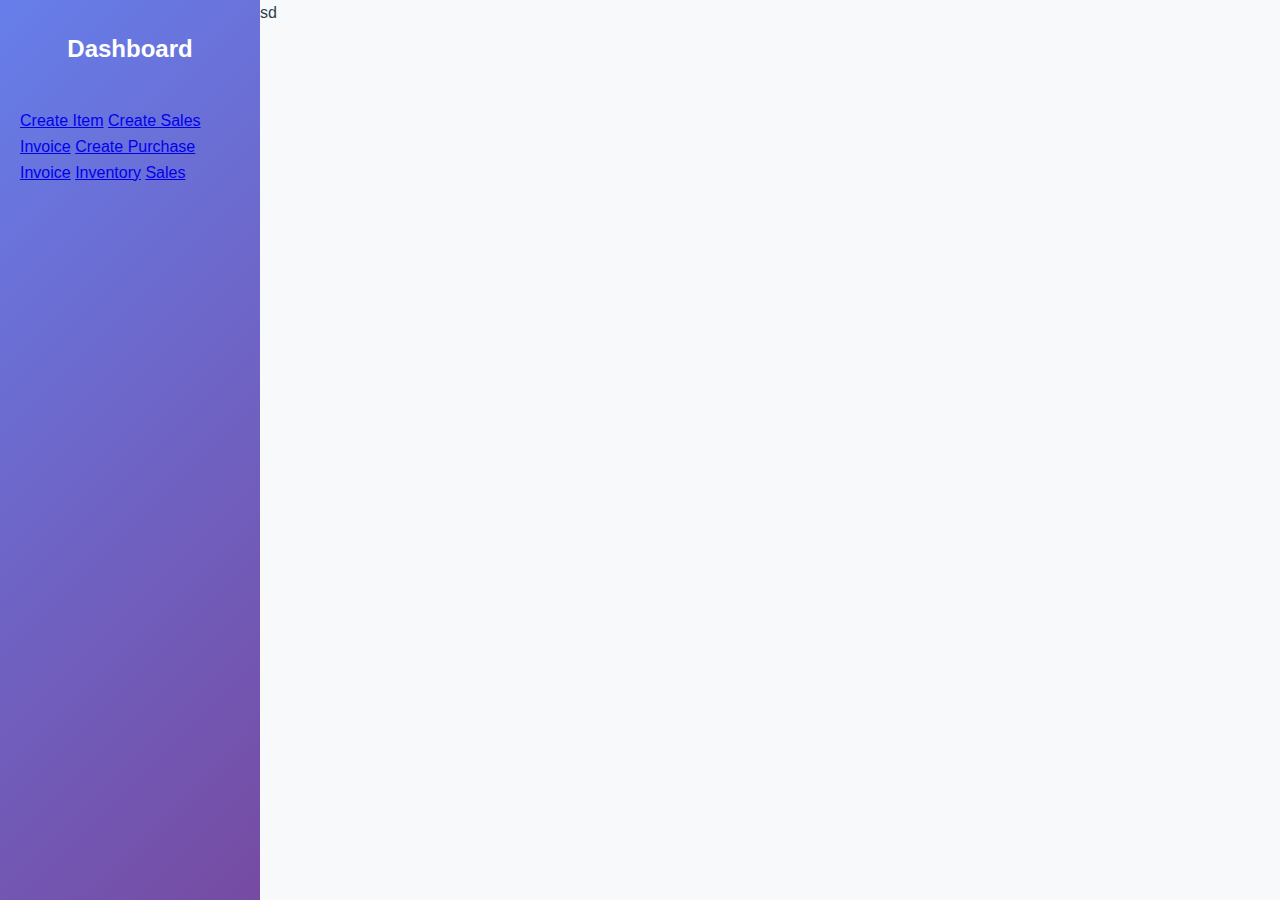
<file: Index.html>
<!DOCTYPE html>
<html lang="en">
<head>
  <meta charset="UTF-8">
  <title>Inventory & Invoices</title>
  <link rel="stylesheet" href="./Style.css">
</head>
<body>
  <div class="sidebar">
    <h2>Dashboard</h2>
    <a href="#" onclick="showPage('createItem')">Create Item</a>
    <a href="#" onclick="showPage('salesInvoice')">Create Sales Invoice</a>
    <a href="#" onclick="showPage('purchaseInvoice')">Create Purchase Invoice</a>
    <a href="#" onclick="loadInventory()">Inventory</a>
    <a href="#" onclick="loadSales()">Sales</a>
  </div>

  <div class="content">
    <!-- Create Item -->
    <div id="createItem" class="page hidden">
      <h2>Create Item</h2>
      <input type="text" id="itemName" placeholder="Item Name">
      <input type="number" id="itemPrice" placeholder="Price">
      <input type="number" id="itemStock" placeholder="Stock">
      <button onclick="addItem()" class="cursor">Add Item</button>
    </div>

    <!-- ================= Sales Invoice Page ================= -->
<div id="salesInvoice" class="page hidden">
  <h2>Create Sales Invoice</h2>

  <label for="saleItem">Item:</label>
  <input list="saleItemsList" id="saleItem" placeholder="Select or type item">
  <datalist id="saleItemsList"></datalist>

  <label for="saleQty">Quantity:</label>
  <input type="number" id="saleQty" placeholder="Enter quantity" min="1">

  <label for="salePrice">Price:</label>
  <input type="number" id="salePrice" placeholder="Enter price" min="0.01" step="0.01">

  <button onclick="addSaleItemToInvoice()">Add Item</button>

  <h3>Invoice Items</h3>
  <table id="saleInvoiceTable" width="100%" border="1"></table>

  <button onclick="saveSaleInvoice()">Save Invoice</button>
</div>

<!-- ================= Purchase Invoice Page ================= -->
<div id="purchaseInvoice" class="page hidden">
  <h2>Create Purchase Invoice</h2>

  <label for="purchaseItem">Item:</label>
  <input list="purchaseItemsList" id="purchaseItem" placeholder="Select or type item">
  <datalist id="purchaseItemsList"></datalist>

  <label for="purchaseQty">Quantity:</label>
  <input type="number" id="purchaseQty" placeholder="Enter quantity" min="1">

  <label for="purchasePrice">Price:</label>
  <input type="number" id="purchasePrice" placeholder="Enter price" min="0.01" step="0.01">

  <button onclick="addPurchaseItemToInvoice()">Add Item</button>

  <h3>Invoice Items</h3>
  <table id="purchaseInvoiceTable" width="100%" border="1"></table>

  <button onclick="savePurchaseInvoice()">Save Invoice</button>
</div>

<!-- ================= Invoice Display Page ================= -->
<div id="invoicePage" class="page hidden">
  <!-- JS dynamically fills invoice here -->
  <!-- Print and Download buttons appear at top-right inside JS -->
</div>

<!-- ================= Sales Table Page ================= -->
<div id="sales" class="page hidden">
  <h2>Sales</h2>
  <div id="salesGrandTotal" tabindex="0"></div>
  <table id="salesTable" width="100%" border="1"></table>
</div>

<!-- ================= Inventory Page ================= -->
<div id="inventory" class="page hidden">
  <h2>Inventory</h2>
  <table id="inventoryTable" width="100%" border="1"></table>
</div>

  <script src="./Script.js"></script>
  sd
</body>
</html>
</file>
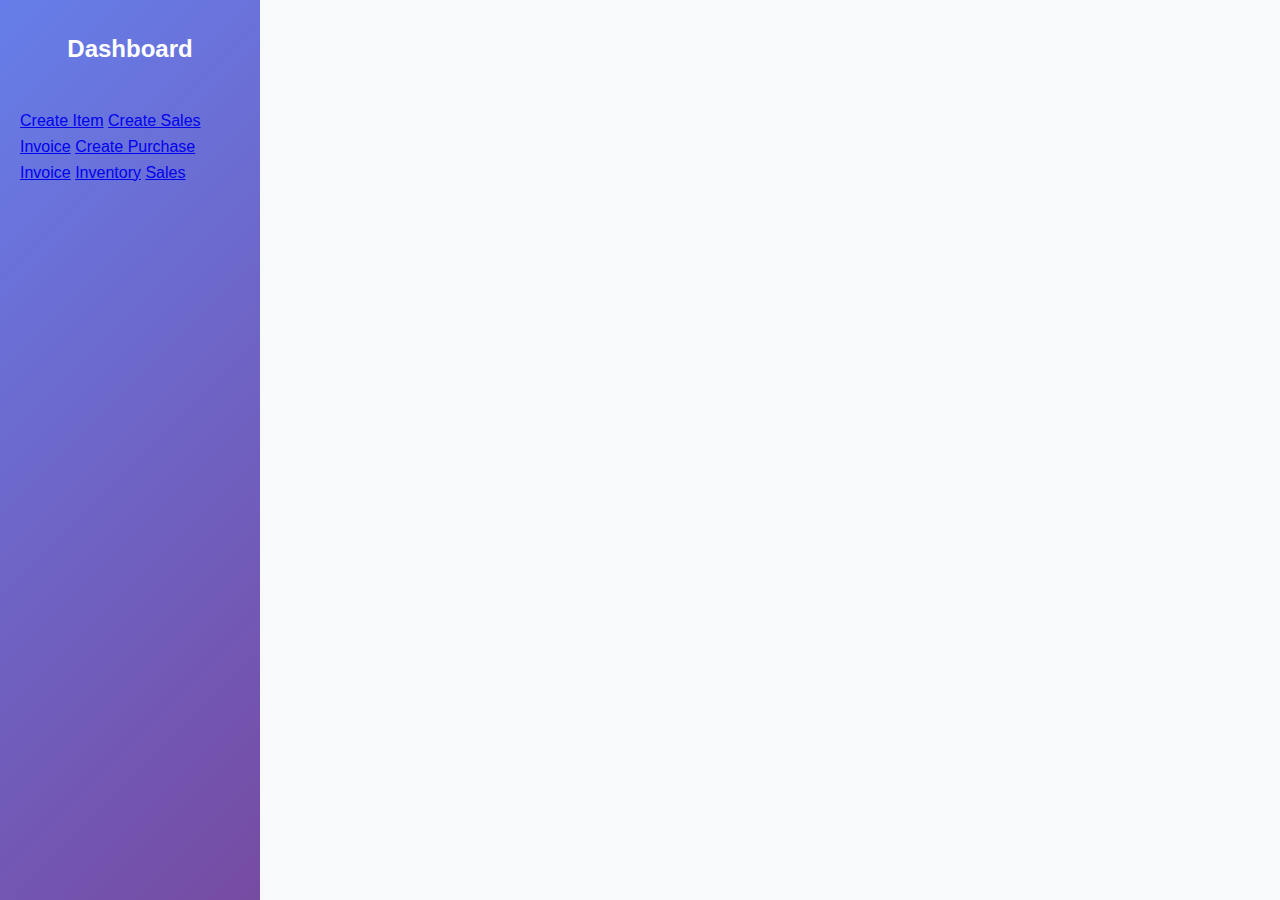
<file: temp.html>
<!DOCTYPE html>
<html lang="en">
<head>
  <meta charset="UTF-8">
  <title>Inventory & Invoices</title>
  <link rel="stylesheet" href="./Style.css">
</head>
<body>
  <div class="sidebar">
    <h2>Dashboard</h2>
    <a href="#" onclick="showPage('createItem')">Create Item</a>
    <a href="#" onclick="showPage('salesInvoice')">Create Sales Invoice</a>
    <a href="#" onclick="showPage('purchaseInvoice')">Create Purchase Invoice</a>
    <a href="#" onclick="loadInventory()">Inventory</a>
    <a href="#" onclick="loadSales()">Sales</a>
  </div>

  <div class="content">
    <!-- Create Item -->
    <div id="createItem" class="page hidden">
      <h2>Create Item</h2>
      <input type="text" id="itemName" placeholder="Item Name">
      <input type="number" id="itemPrice" placeholder="Price">
      <input type="number" id="itemStock" placeholder="Stock">
      <button onclick="addItem()" class="cursor">Add Item</button>
    </div>

    <!-- ================= Sales Invoice Page ================= -->
<div id="salesInvoice" class="page hidden">
  <h2>Create Sales Invoice</h2>

  <label for="saleItem">Item:</label>
  <input list="saleItemsList" id="saleItem" placeholder="Select or type item">
  <datalist id="saleItemsList"></datalist>

  <label for="saleQty">Quantity:</label>
  <input type="number" id="saleQty" placeholder="Enter quantity" min="1">

  <label for="salePrice">Price:</label>
  <input type="number" id="salePrice" placeholder="Enter price" min="0.01" step="0.01">

  <button onclick="addSaleItemToInvoice()">Add Item</button>

  <h3>Invoice Items</h3>
  <table id="saleInvoiceTable" width="100%" border="1"></table>

  <button onclick="saveSaleInvoice()">Save Invoice</button>
</div>

<!-- ================= Purchase Invoice Page ================= -->
<div id="purchaseInvoice" class="page hidden">
  <h2>Create Purchase Invoice</h2>

  <label for="purchaseItem">Item:</label>
  <input list="purchaseItemsList" id="purchaseItem" placeholder="Select or type item">
  <datalist id="purchaseItemsList"></datalist>

  <label for="purchaseQty">Quantity:</label>
  <input type="number" id="purchaseQty" placeholder="Enter quantity" min="1">

  <label for="purchasePrice">Price:</label>
  <input type="number" id="purchasePrice" placeholder="Enter price" min="0.01" step="0.01">

  <button onclick="addPurchaseItemToInvoice()">Add Item</button>

  <h3>Invoice Items</h3>
  <table id="purchaseInvoiceTable" width="100%" border="1"></table>

  <button onclick="savePurchaseInvoice()">Save Invoice</button>
</div>

<!-- ================= Invoice Display Page ================= -->
<div id="invoicePage" class="page hidden">
  <!-- JS dynamically fills invoice here -->
  <!-- Print and Download buttons appear at top-right inside JS -->
</div>

<!-- ================= Sales Table Page ================= -->
<div id="sales" class="page hidden">
  <h2>Sales</h2>
  <div id="salesGrandTotal" tabindex="0"></div>
  <table id="salesTable" width="100%" border="1"></table>
</div>

<!-- ================= Inventory Page ================= -->
<div id="inventory" class="page hidden">
  <h2>Inventory</h2>
  <table id="inventoryTable" width="100%" border="1"></table>
</div>

  <script src="./Script.js"></script>
</body>
</html>
</file>
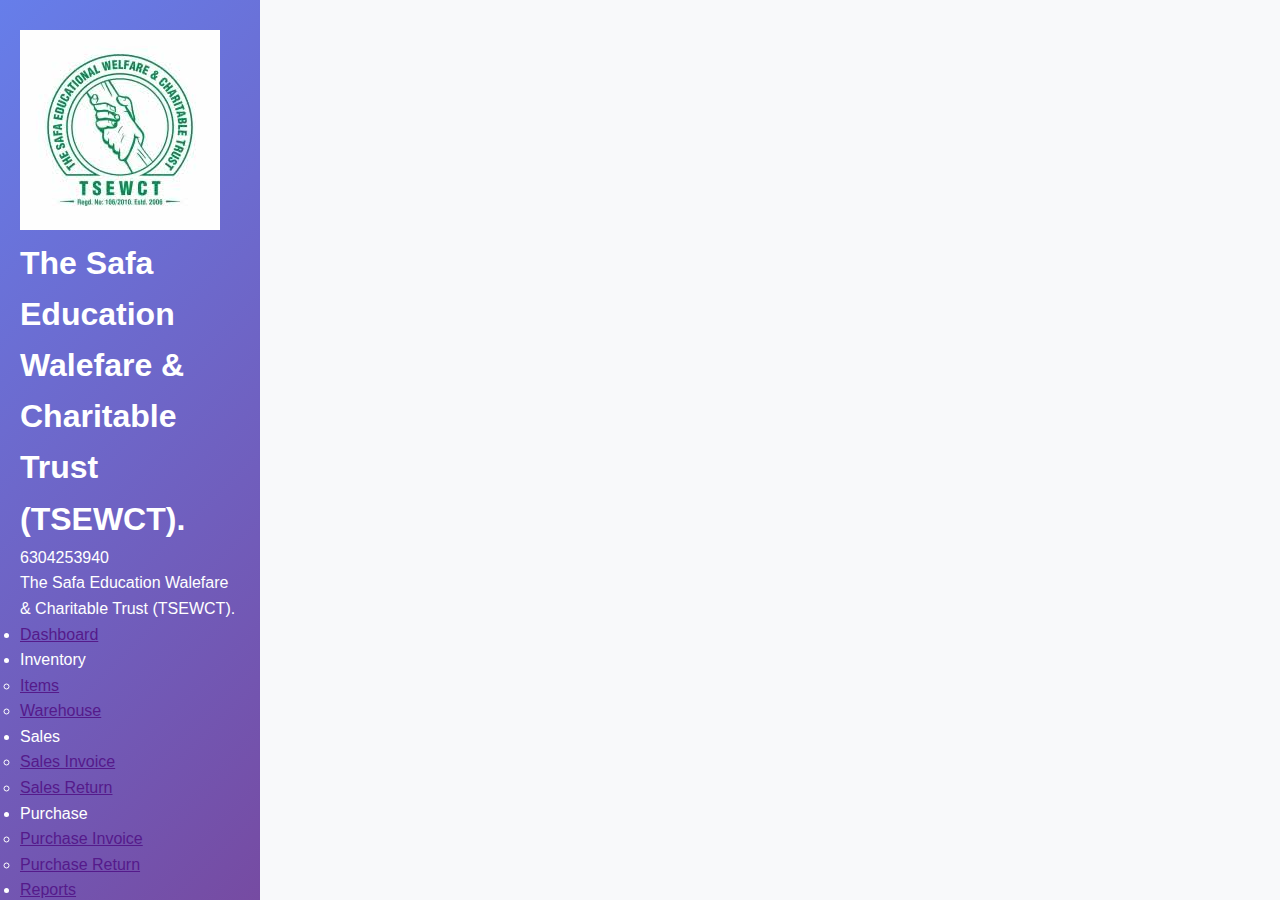
<file: Test.html>
<!DOCTYPE html>
<html lang="en">
<head>
    <meta charset="UTF-8">
    <meta name="viewport" content="width=device-width, initial-scale=1.0">
    <title>Original Inventory & Billing System</title>
    <link rel="stylesheet" href="./Style.css">
</head>
<body>
        <aside class="sidebar" role="navigation">
            <header>
                <div class="logoContainer">
                    <img src="./Images/TSEWCT logo.jpg" alt="TSEWCT logo" aria-label="The Safa Education Walefare & Charitable Trust">
                    <h1>The Safa Education Walefare & Charitable Trust (TSEWCT).</h1>
                    <span>6304253940</span>
                </div>
                <div class="tooltip">The Safa Education Walefare & Charitable Trust (TSEWCT).</div>
            </header>
            <nav>
                <ul>
                    <li><a href="">Dashboard</a></li>
                    <li>Inventory
                        <ul>
                            <li><a href="">Items</a></li>
                            <li><a href="">Warehouse</a></li>
                        </ul>
                    </li>
                    <li>Sales
                        <ul>
                            <li><a href="">Sales Invoice</a></li>
                            <li><a href="">Sales Return</a></li>
                        </ul>
                    </li>
                    <li>Purchase
                        <ul>
                            <li><a href="">Purchase Invoice</a></li>
                            <li><a href="">Purchase Return</a></li>
                        </ul>
                    </li>
                    <li><a href="">Reports</a></li>
                    <li><a href="">Settings</a></li>
                </ul>
            </nav>
        </aside>
        <main>
            <section id="Dashboard">

            </section>
            <section id="Inventory">
                
            </section>
        </main>
    <script src="./Script.js"></script>
</body>
</html>
</file>
<file: Style.css>
/* Reset and Base Styles */
* {
  margin: 0;
  padding: 0;
  box-sizing: border-box;
}

body {
  font-family: 'Segoe UI', Tahoma, Geneva, Verdana, sans-serif;
  background: #f8f9fa;
  color: #2c3e50;
  line-height: 1.6;
  display: flex;
  min-height: 100vh;
}

/* Sidebar Styles */
.sidebar {
  width: 260px;
  background: linear-gradient(135deg, #667eea 0%, #764ba2 100%);
  color: white;
  padding: 30px 20px;
  position: fixed;
  height: 100vh;
  overflow-y: auto;
}

.sidebar h2 {
  font-size: 24px;
  margin-bottom: 40px;
  text-align: center;
  font-weight: 600;
}

.sidebar-menu {
  display: flex;
  flex-direction: column;
  gap: 10px;
}

.sidebar-item {
  display: flex;
  align-items: center;
  gap: 15px;
  padding: 15px 20px;
  color: white;
  text-decoration: none;
  border-radius: 12px;
  transition: all 0.3s ease;
  font-weight: 500;
}

.sidebar-item:hover {
  background: rgba(255, 255, 255, 0.1);
  transform: translateX(5px);
}

.sidebar-item.active {
  background-color: rgba(255, 255, 255, 0.2);
  border-left: 4px solid white;
}

.sidebar-icon {
  font-size: 20px;
  width: 24px;
  text-align: center;
}

/* Main Content */
.content {
  flex: 1;
  margin-left: 260px;
  min-height: 100vh;
}

/* Page Management */
.page {
  display: block;
}

.page.hidden {
  display: none;
}

/* Header Styles */
.header {
  display: flex;
  justify-content: space-between;
  align-items: center;
  margin-bottom: 30px;
  padding-bottom: 20px;
  border-bottom: 2px solid #e9ecef;
}

.header-left {
  display: flex;
  align-items: center;
  gap: 15px;
}

.header-right {
  display: flex;
  align-items: center;
  gap: 10px;
}

.header h1 {
  margin: 0;
  font-size: 32px;
  font-weight: 700;
  color: #2c3e50;
}

/* Controls Section */
.controls {
  display: flex;
  justify-content: space-between;
  align-items: center;
  margin: 30px 0;
}

.controls-left {
  display: flex;
  align-items: center;
  gap: 15px;
}

.controls-right {
  display: flex;
  align-items: center;
  gap: 10px;
}

/* Button Styles */
.btn {
  padding: 12px 24px;
  border: none;
  border-radius: 8px;
  font-size: 14px;
  font-weight: 600;
  cursor: pointer;
  transition: all 0.3s ease;
  text-decoration: none;
  display: inline-flex;
  align-items: center;
  gap: 8px;
}

.create-btn {
  background: linear-gradient(135deg, #27ae60, #2ecc71);
  color: white;
  padding: 12px 24px;
  border: none;
  border-radius: 8px;
  font-size: 14px;
  font-weight: 600;
  cursor: pointer;
  transition: all 0.3s ease;
}

.create-btn:hover {
  transform: translateY(-2px);
  box-shadow: 0 4px 12px rgba(39, 174, 96, 0.3);
}

.refresh-btn {
  background: #3498db;
  color: white;
  padding: 10px 20px;
  border: none;
  border-radius: 6px;
  font-size: 12px;
  cursor: pointer;
  transition: all 0.3s ease;
}

.refresh-btn:hover {
  background: #2980b9;
}

.back-arrow-btn {
  background: #95a5a6;
  color: white;
  padding: 12px;
  border: none;
  border-radius: 8px;
  cursor: pointer;
  transition: all 0.3s ease;
  font-size: 16px;
}

.back-arrow-btn:hover {
  background: #7f8c8d;
}

.secondary-btn {
  background: #e74c3c;
  color: white;
  padding: 10px 20px;
  border: none;
  border-radius: 6px;
  cursor: pointer;
  transition: all 0.3s ease;
}

.secondary-btn:hover {
  background: #c0392b;
}

.primary-btn {
  background: linear-gradient(135deg, #3498db, #2980b9);
  color: white;
  padding: 12px 24px;
  border: none;
  border-radius: 8px;
  font-weight: 600;
  cursor: pointer;
  transition: all 0.3s ease;
}

.primary-btn:hover {
  transform: translateY(-2px);
  box-shadow: 0 4px 12px rgba(52, 152, 219, 0.3);
}

/* Form Styles */
.form-container {
  background: white;
  padding: 30px;
  border-radius: 12px;
  box-shadow: 0 4px 6px rgba(0, 0, 0, 0.1);
  margin-bottom: 30px;
}

.form-grid {
  display: grid;
  grid-template-columns: 1fr 1fr;
  gap: 20px;
  margin-bottom: 30px;
}

.form-group {
  display: flex;
  flex-direction: column;
}

.form-group.full-width {
  grid-column: 1 / -1;
}

.form-group label {
  font-weight: 600;
  margin-bottom: 8px;
  color: #2c3e50;
}

.form-group input,
.form-group select,
.form-group textarea {
  padding: 12px 15px;
  border: 2px solid #e9ecef;
  border-radius: 8px;
  font-size: 14px;
  transition: all 0.3s ease;
}

.form-group input:focus,
.form-group select:focus,
.form-group textarea:focus {
  outline: none;
  border-color: #3498db;
  box-shadow: 0 0 0 3px rgba(52, 152, 219, 0.1);
}

.form-hint {
  font-size: 12px;
  color: #7f8c8d;
  margin-top: 5px;
}

.error-message {
  color: #e74c3c;
  font-size: 12px;
  margin-top: 5px;
}

/* Input with Icon */
.input-with-icon {
  position: relative;
}

.input-icon {
  position: absolute;
  left: 12px;
  top: 50%;
  transform: translateY(-50%);
  color: #7f8c8d;
}

.input-with-icon input {
  padding-left: 35px;
}

/* Form Actions */
.form-actions {
  display: flex;
  justify-content: flex-end;
  gap: 15px;
  padding-top: 20px;
  border-top: 1px solid #e9ecef;
}

.cancel-btn {
  background: #95a5a6;
  color: white;
  padding: 12px 24px;
  border: none;
  border-radius: 8px;
  cursor: pointer;
  transition: all 0.3s ease;
}

.cancel-btn:hover {
  background: #7f8c8d;
}

.submit-btn {
  background: linear-gradient(135deg, #27ae60, #2ecc71);
  color: white;
  padding: 12px 24px;
  border: none;
  border-radius: 8px;
  font-weight: 600;
  cursor: pointer;
  transition: all 0.3s ease;
  display: flex;
  align-items: center;
  gap: 8px;
}

.submit-btn:hover {
  transform: translateY(-2px);
  box-shadow: 0 4px 12px rgba(39, 174, 96, 0.3);
}

/* Loading Spinner */
.loading-spinner {
  width: 16px;
  height: 16px;
  border: 2px solid transparent;
  border-top: 2px solid white;
  border-radius: 50%;
  animation: spin 1s linear infinite;
}

@keyframes spin {
  0% { transform: rotate(0deg); }
  100% { transform: rotate(360deg); }
}

/* Search Input */
.search-input {
  padding: 12px 15px;
  border: 2px solid #bdc3c7;
  border-radius: 8px;
  width: 300px;
  font-size: 14px;
  transition: all 0.3s ease;
}

.search-input:focus {
  outline: none;
  border-color: #3498db;
  box-shadow: 0 0 0 3px rgba(52, 152, 219, 0.1);
}

/* Date Filter */
.date-filter {
  padding: 12px 15px;
  border: 2px solid #bdc3c7;
  border-radius: 8px;
  font-size: 14px;
  background: white;
  cursor: pointer;
}

.custom-date-range {
  display: none;
  align-items: center;
  gap: 10px;
}

.custom-date-range input {
  padding: 8px;
  border: 1px solid #bdc3c7;
  border-radius: 4px;
}

.apply-btn {
  padding: 8px 15px;
  background: #3498db;
  color: white;
  border: none;
  border-radius: 4px;
  cursor: pointer;
}

/* Table Styles */
.data-table {
  width: 100%;
  border-collapse: collapse;
  background: white;
  border-radius: 8px;
  overflow: hidden;
  box-shadow: 0 2px 4px rgba(0, 0, 0, 0.1);
}

.data-table th {
  background: #34495e;
  color: white;
  padding: 15px;
  text-align: left;
  font-weight: 600;
}

.data-table td {
  padding: 15px;
  border-bottom: 1px solid #e9ecef;
}

.data-table tr:hover {
  background: #f8f9fa;
}

.data-table tfoot {
  background: #ecf0f1;
  font-weight: bold;
}

.grand-total td {
  background: #2c3e50;
  color: white;
  font-size: 16px;
}

/* Invoice Styles */
.invoice-container {
  background: white;
  padding: 30px;
  border-radius: 12px;
  box-shadow: 0 4px 6px rgba(0, 0, 0, 0.1);
}

.invoice-header {
  margin-bottom: 30px;
  padding-bottom: 20px;
  border-bottom: 2px solid #e9ecef;
}

.invoice-meta {
  display: grid;
  grid-template-columns: 1fr 1fr;
  gap: 20px;
}

.meta-group {
  display: flex;
  flex-direction: column;
}

.meta-group label {
  font-weight: 600;
  margin-bottom: 8px;
  color: #2c3e50;
}

.quick-add-btn {
  background: #95a5a6;
  color: white;
  padding: 8px 12px;
  border: none;
  border-radius: 4px;
  font-size: 12px;
  cursor: pointer;
  margin-top: 5px;
}

.quick-add-btn:hover {
  background: #7f8c8d;
}

/* Item Form Grid */
.item-form-grid {
  display: grid;
  grid-template-columns: 2fr 1fr 1fr 1fr auto;
  gap: 15px;
  align-items: end;
}

.add-item-btn {
  background: #27ae60;
  color: white;
  padding: 12px 20px;
  border: none;
  border-radius: 6px;
  cursor: pointer;
  transition: all 0.3s ease;
}

.add-item-btn:hover {
  background: #219a52;
}

/* Readonly Input */
.readonly-input {
  background: #f8f9fa !important;
  cursor: not-allowed;
}

/* Stock Info */
.stock-info {
  font-size: 12px;
  margin-top: 5px;
  padding: 5px;
  border-radius: 4px;
}

/* Quick Templates */
.quick-templates {
  background: white;
  padding: 25px;
  border-radius: 12px;
  box-shadow: 0 4px 6px rgba(0, 0, 0, 0.1);
}

.quick-templates h3 {
  color: #2c3e50;
  margin-bottom: 15px;
  font-size: 18px;
}

.template-buttons {
  display: flex;
  gap: 10px;
  flex-wrap: wrap;
}

.template-btn {
  background: #e1f5fe;
  color: #0288d1;
  padding: 10px 15px;
  border: 1px solid #b3e5fc;
  border-radius: 6px;
  cursor: pointer;
  transition: all 0.3s ease;
  font-size: 13px;
}

.template-btn:hover {
  background: #b3e5fc;
  transform: translateY(-1px);
}

/* Parties Grid */
.parties-grid {
  display: grid;
  grid-template-columns: repeat(auto-fill, minmax(300px, 1fr));
  gap: 20px;
}

.parties-empty-state {
  text-align: center;
  padding: 60px 20px;
  color: #7f8c8d;
}

.parties-empty-icon {
  font-size: 48px;
  margin-bottom: 20px;
}

/* Total Display */
.total-display {
  margin-top: 5px;
  font-size: 16px;
  font-weight: bold;
}

.summary-display {
  margin-top: 5px;
  font-size: 16px;
  color: #7f8c8d;
}

/* Footer */
.footer {
  margin-top: 50px;
  padding: 20px 0;
  border-top: 1px solid #e9ecef;
  text-align: center;
  color: #7f8c8d;
}

.footer-content {
  display: flex;
  justify-content: space-between;
  align-items: center;
}

.footer-links {
  display: flex;
  gap: 20px;
}

/* Responsive Design */
@media (max-width: 768px) {
  .sidebar {
    width: 100%;
    height: auto;
    position: relative;
  }
  
  .content {
    margin-left: 0;
    padding: 20px;
  }
  
  .form-grid {
    grid-template-columns: 1fr;
  }
  
  .item-form-grid {
    grid-template-columns: 1fr;
  }
  
  .controls {
    flex-direction: column;
    gap: 15px;
    align-items: stretch;
  }
  
  .controls-left,
  .controls-right {
    justify-content: center;
  }
  
  .search-input {
    width: 100%;
  }
  
  .footer-content {
    flex-direction: column;
    gap: 10px;
  }
}

/* Utility Classes */
.hidden {
  display: none !important;
}

.text-center {
  text-align: center;
}

.text-right {
  text-align: right;
}

.mb-20 {
  margin-bottom: 20px;
}

.mt-20 {
  margin-top: 20px;
}

/* Print Styles */
@media print {
  .sidebar,
  .controls,
  .header-right {
    display: none !important;
  }
  
  .content {
    margin-left: 0;
    padding: 0;
  }
  
  .page {
    display: block !important;
  }
}
/* Dashboard Specific Styles */
.dashboard-header {
    text-align: center;
    margin-bottom: 2rem;
    padding: 2rem;
    background: white;
    border-radius: 16px;
    box-shadow: 0 4px 20px rgba(0, 0, 0, 0.08);
}

.dashboard-header h1 {
    color: #2c3e50;
    margin-bottom: 0.5rem;
    font-size: 2.5rem;
    font-weight: 700;
}

.dashboard-header p {
    color: #6c757d;
    font-size: 1.1rem;
}

.stats-grid {
    display: grid;
    grid-template-columns: repeat(auto-fit, minmax(250px, 1fr));
    gap: 1.5rem;
    margin-bottom: 2rem;
}

.stat-card {
    background: white;
    padding: 1.5rem;
    border-radius: 16px;
    box-shadow: 0 4px 20px rgba(0, 0, 0, 0.08);
    display: flex;
    align-items: center;
    gap: 1rem;
    border-left: 4px solid #3498db;
    transition: all 0.3s ease;
}

.stat-card:hover {
    transform: translateY(-5px);
    box-shadow: 0 8px 30px rgba(0, 0, 0, 0.12);
}

.stat-card.revenue { 
    border-left-color: #27ae60; 
}

.stat-card.expenses { 
    border-left-color: #e74c3c; 
}

.stat-card.inventory { 
    border-left-color: #f39c12; 
}

.stat-card.parties { 
    border-left-color: #9b59b6; 
}

.stat-icon {
    font-size: 2.5rem;
    opacity: 0.8;
}

.stat-content {
    flex: 1;
}

.stat-value {
    font-size: 1.8rem;
    font-weight: bold;
    color: #2c3e50;
    line-height: 1.2;
}

.stat-label {
    font-size: 0.9rem;
    color: #6c757d;
    margin-bottom: 0.25rem;
}

.stat-subtext {
    font-size: 0.8rem;
    color: #bdc3c7;
}

.dashboard-content {
    margin-bottom: 2rem;
}

.content-grid {
    display: grid;
    grid-template-columns: repeat(auto-fit, minmax(300px, 1fr));
    gap: 1.5rem;
}

.content-card {
    background: white;
    border-radius: 16px;
    box-shadow: 0 4px 20px rgba(0, 0, 0, 0.08);
    overflow: hidden;
    transition: all 0.3s ease;
}

.content-card:hover {
    transform: translateY(-2px);
    box-shadow: 0 8px 30px rgba(0, 0, 0, 0.12);
}

.card-header {
    padding: 1.25rem;
    border-bottom: 1px solid #ecf0f1;
    background: #f8f9fa;
}

.card-header h3 {
    margin: 0;
    color: #2c3e50;
    font-size: 1.1rem;
    font-weight: 600;
}

.quick-actions {
    padding: 1.25rem;
    display: grid;
    grid-template-columns: 1fr 1fr;
    gap: 1rem;
}

.quick-action-btn {
    display: flex;
    flex-direction: column;
    align-items: center;
    gap: 0.5rem;
    padding: 1rem;
    background: #f8f9fa;
    border: 2px dashed #bdc3c7;
    border-radius: 12px;
    cursor: pointer;
    transition: all 0.3s ease;
    text-decoration: none;
    color: inherit;
}

.quick-action-btn:hover {
    background: #3498db;
    color: white;
    border-color: #3498db;
    transform: scale(1.05);
}

.action-icon {
    font-size: 1.5rem;
}

.action-text {
    font-size: 0.9rem;
    font-weight: 500;
}

.alerts-list, .recent-list {
    padding: 1.25rem;
}

.alert-item {
    display: flex;
    align-items: center;
    gap: 1rem;
    padding: 1rem;
    border-radius: 12px;
    margin-bottom: 0.75rem;
    transition: all 0.3s ease;
}

.alert-item:hover {
    transform: translateX(5px);
}

.alert-item.critical {
    background: #ffeaea;
    border-left: 4px solid #e74c3c;
}

.alert-item.warning {
    background: #fff4e6;
    border-left: 4px solid #f39c12;
}

.alert-icon {
    font-size: 1.25rem;
}

.alert-content {
    flex: 1;
}

.alert-title {
    font-weight: bold;
    color: #2c3e50;
    margin-bottom: 0.25rem;
}

.alert-description {
    font-size: 0.9rem;
    color: #6c757d;
}

.alert-action {
    background: #3498db;
    color: white;
    border: none;
    padding: 0.5rem 1rem;
    border-radius: 8px;
    cursor: pointer;
    font-size: 0.8rem;
    transition: all 0.3s ease;
}

.alert-action:hover {
    background: #2980b9;
    transform: scale(1.05);
}

.no-alerts {
    text-align: center;
    padding: 2rem;
    color: #6c757d;
}

.no-alerts-icon {
    font-size: 2rem;
    display: block;
    margin-bottom: 0.5rem;
    opacity: 0.5;
}

.recent-item {
    display: flex;
    justify-content: space-between;
    align-items: center;
    padding: 0.75rem 0;
    border-bottom: 1px solid #ecf0f1;
    transition: all 0.3s ease;
}

.recent-item:hover {
    background: #f8f9fa;
    border-radius: 8px;
    padding-left: 0.5rem;
    padding-right: 0.5rem;
}

.recent-item:last-child {
    border-bottom: none;
}

.recent-info {
    flex: 1;
}

.recent-title {
    font-weight: 500;
    color: #2c3e50;
    margin-bottom: 0.25rem;
}

.recent-date {
    font-size: 0.8rem;
    color: #6c757d;
}

.recent-amount {
    font-weight: bold;
    color: #27ae60;
    font-size: 1.1rem;
}

.no-data {
    text-align: center;
    padding: 2rem;
    color: #6c757d;
    font-style: italic;
}

.error-state {
    text-align: center;
    padding: 4rem 2rem;
    background: white;
    border-radius: 16px;
    box-shadow: 0 4px 20px rgba(0, 0, 0, 0.08);
}

.error-icon {
    font-size: 4rem;
    margin-bottom: 1rem;
    opacity: 0.5;
}

.retry-btn {
    background: linear-gradient(135deg, #667eea, #764ba2);
    color: white;
    border: none;
    padding: 0.75rem 1.5rem;
    border-radius: 12px;
    cursor: pointer;
    font-weight: 600;
    margin-top: 1rem;
    transition: all 0.3s ease;
}

.retry-btn:hover {
    transform: translateY(-2px);
    box-shadow: 0 6px 20px rgba(102, 126, 234, 0.4);
} 

/* Parties Management Specific Styles */
.parties-container {
    background: white;
    border-radius: 16px;
    box-shadow: 0 4px 20px rgba(0, 0, 0, 0.08);
    overflow: hidden;
}

.parties-header {
    padding: 1.5rem 2rem;
    border-bottom: 1px solid #e9ecef;
    background: linear-gradient(135deg, #667eea 0%, #764ba2 100%);
    color: white;
}

.parties-header h1 {
    margin: 0;
    font-size: 1.75rem;
    font-weight: 700;
}

.parties-stats {
    display: grid;
    grid-template-columns: repeat(auto-fit, minmax(200px, 1fr));
    gap: 1rem;
    padding: 1.5rem 2rem;
    background: #f8f9fa;
    border-bottom: 1px solid #e9ecef;
}

.party-stat-card {
    background: white;
    padding: 1rem;
    border-radius: 12px;
    text-align: center;
    box-shadow: 0 2px 8px rgba(0, 0, 0, 0.05);
    border-left: 4px solid #667eea;
}

.party-stat-card.customers {
    border-left-color: #28a745;
}

.party-stat-card.suppliers {
    border-left-color: #ffc107;
}

.party-stat-card.both {
    border-left-color: #6f42c1;
}

.party-stat-value {
    font-size: 1.5rem;
    font-weight: 700;
    color: #2c3e50;
    display: block;
}

.party-stat-label {
    font-size: 0.85rem;
    color: #6c757d;
    margin-top: 0.25rem;
}

/* Parties Grid Layout */
.parties-grid {
    display: grid;
    grid-template-columns: repeat(auto-fill, minmax(350px, 1fr));
    gap: 1.5rem;
    padding: 2rem;
}

.party-card {
    background: white;
    border-radius: 16px;
    padding: 1.5rem;
    box-shadow: 0 4px 20px rgba(0, 0, 0, 0.08);
    border-left: 4px solid #667eea;
    transition: all 0.3s ease;
    position: relative;
    overflow: hidden;
}

.party-card:hover {
    transform: translateY(-5px);
    box-shadow: 0 8px 30px rgba(0, 0, 0, 0.12);
}

.party-card::before {
    content: '';
    position: absolute;
    top: 0;
    left: 0;
    right: 0;
    height: 4px;
    background: linear-gradient(135deg, #667eea, #764ba2);
}

.party-card.customer::before {
    background: linear-gradient(135deg, #28a745, #20c997);
}

.party-card.supplier::before {
    background: linear-gradient(135deg, #ffc107, #fd7e14);
}

.party-card.both::before {
    background: linear-gradient(135deg, #6f42c1, #e83e8c);
}

.party-header {
    display: flex;
    justify-content: space-between;
    align-items: flex-start;
    margin-bottom: 1rem;
}

.party-name {
    font-size: 1.25rem;
    font-weight: 700;
    color: #2c3e50;
    margin: 0;
    line-height: 1.3;
}

.party-type-badge {
    padding: 0.35rem 0.75rem;
    border-radius: 20px;
    font-size: 0.75rem;
    font-weight: 600;
    text-transform: uppercase;
    white-space: nowrap;
}

.party-type-customer {
    background: linear-gradient(135deg, #28a745, #20c997);
    color: white;
    box-shadow: 0 2px 8px rgba(40, 167, 69, 0.3);
}

.party-type-supplier {
    background: linear-gradient(135deg, #ffc107, #fd7e14);
    color: #212529;
    box-shadow: 0 2px 8px rgba(255, 193, 7, 0.3);
}

.party-type-both {
    background: linear-gradient(135deg, #6f42c1, #e83e8c);
    color: white;
    box-shadow: 0 2px 8px rgba(111, 66, 193, 0.3);
}

.party-details {
    display: flex;
    flex-direction: column;
    gap: 0.75rem;
    margin-bottom: 1.5rem;
}

.party-detail {
    display: flex;
    align-items: flex-start;
    gap: 0.75rem;
    color: #6c757d;
    font-size: 0.9rem;
    line-height: 1.4;
}

.detail-icon {
    width: 16px;
    text-align: center;
    flex-shrink: 0;
    margin-top: 0.1rem;
}

.party-actions {
    display: flex;
    gap: 0.5rem;
    justify-content: flex-end;
    padding-top: 1rem;
    border-top: 1px solid #f1f3f4;
}

.action-btn {
    padding: 0.5rem 1rem;
    border: none;
    border-radius: 8px;
    cursor: pointer;
    transition: all 0.3s ease;
    font-size: 0.85rem;
    display: inline-flex;
    align-items: center;
    gap: 0.35rem;
    font-weight: 500;
}

.edit-btn {
    background: linear-gradient(135deg, #17a2b8, #138496);
    color: white;
}

.edit-btn:hover {
    transform: translateY(-2px);
    box-shadow: 0 4px 12px rgba(23, 162, 184, 0.3);
}

.delete-btn {
    background: linear-gradient(135deg, #dc3545, #c82333);
    color: white;
}

.delete-btn:hover {
    transform: translateY(-2px);
    box-shadow: 0 4px 12px rgba(220, 53, 69, 0.3);
}

.view-btn {
    background: linear-gradient(135deg, #6c757d, #5a6268);
    color: white;
}

.view-btn:hover {
    transform: translateY(-2px);
    box-shadow: 0 4px 12px rgba(108, 117, 125, 0.3);
}

/* Empty State */
.parties-empty-state {
    grid-column: 1 / -1;
    text-align: center;
    padding: 4rem 2rem;
    color: #6c757d;
}

.parties-empty-icon {
    font-size: 4rem;
    opacity: 0.5;
    margin-bottom: 1rem;
    display: block;
}

.parties-empty-state h3 {
    color: #2c3e50;
    margin-bottom: 0.5rem;
    font-size: 1.5rem;
}

.parties-empty-state p {
    margin-bottom: 2rem;
    font-size: 1rem;
}

/* Loading State */
.parties-loading {
    grid-column: 1 / -1;
    text-align: center;
    padding: 3rem;
}

.loading-spinner-large {
    width: 40px;
    height: 40px;
    border: 4px solid #f3f3f3;
    border-top: 4px solid #667eea;
    border-radius: 50%;
    animation: spin 1s linear infinite;
    margin: 0 auto 1rem;
}

/* Party Status Indicators */
.party-status {
    display: inline-flex;
    align-items: center;
    gap: 0.5rem;
    padding: 0.25rem 0.75rem;
    border-radius: 20px;
    font-size: 0.75rem;
    font-weight: 600;
    margin-top: 0.5rem;
}

.status-active {
    background: #d4edda;
    color: #155724;
}

.status-inactive {
    background: #f8d7da;
    color: #721c24;
}

/* Quick Actions Bar */
.parties-quick-actions {
    display: flex;
    gap: 1rem;
    padding: 1.5rem 2rem;
    background: #f8f9fa;
    border-bottom: 1px solid #e9ecef;
    flex-wrap: wrap;
}

.quick-filter-buttons {
    display: flex;
    gap: 0.5rem;
    flex-wrap: wrap;
}

.filter-btn {
    padding: 0.5rem 1rem;
    border: 2px solid #e9ecef;
    background: white;
    border-radius: 8px;
    cursor: pointer;
    transition: all 0.3s ease;
    font-size: 0.85rem;
    font-weight: 500;
}

.filter-btn:hover {
    border-color: #667eea;
    color: #667eea;
}

.filter-btn.active {
    background: #667eea;
    color: white;
    border-color: #667eea;
}

/* Search and Filter Section */
.parties-search-section {
    padding: 1.5rem 2rem;
    background: white;
    border-bottom: 1px solid #e9ecef;
}

.search-filter-grid {
    display: grid;
    grid-template-columns: 1fr auto auto;
    gap: 1rem;
    align-items: end;
}

.search-box {
    position: relative;
}

.search-icon {
    position: absolute;
    left: 1rem;
    top: 50%;
    transform: translateY(-50%);
    color: #6c757d;
}

.search-box input {
    padding-left: 2.5rem;
    width: 100%;
}

/* Party Transactions Summary */
.party-transactions {
    margin-top: 1rem;
    padding-top: 1rem;
    border-top: 1px solid #f1f3f4;
}

.transaction-stats {
    display: grid;
    grid-template-columns: 1fr 1fr;
    gap: 0.75rem;
}

.transaction-stat {
    text-align: center;
    padding: 0.5rem;
    background: #f8f9fa;
    border-radius: 8px;
}

.transaction-value {
    display: block;
    font-weight: 600;
    color: #2c3e50;
    font-size: 0.9rem;
}

.transaction-label {
    display: block;
    font-size: 0.75rem;
    color: #6c757d;
    margin-top: 0.25rem;
}

/* Responsive Design for Parties */
@media (max-width: 1200px) {
    .parties-grid {
        grid-template-columns: repeat(auto-fill, minmax(320px, 1fr));
    }
}

@media (max-width: 768px) {
    .parties-grid {
        grid-template-columns: 1fr;
        padding: 1rem;
    }
    
    .parties-header {
        padding: 1rem 1.5rem;
    }
    
    .parties-stats {
        grid-template-columns: 1fr;
        padding: 1rem 1.5rem;
    }
    
    .search-filter-grid {
        grid-template-columns: 1fr;
        gap: 1rem;
    }
    
    .party-header {
        flex-direction: column;
        align-items: flex-start;
        gap: 0.75rem;
    }
    
    .party-actions {
        justify-content: stretch;
    }
    
    .action-btn {
        flex: 1;
        justify-content: center;
    }
    
    .parties-quick-actions {
        flex-direction: column;
        gap: 1rem;
    }
    
    .quick-filter-buttons {
        justify-content: center;
    }
}

@media (max-width: 480px) {
    .party-card {
        padding: 1rem;
    }
    
    .transaction-stats {
        grid-template-columns: 1fr;
    }
    
    .parties-empty-state {
        padding: 2rem 1rem;
    }
    
    .parties-empty-icon {
        font-size: 3rem;
    }
}

/* Animation for new party cards */
@keyframes slideInUp {
    from {
        opacity: 0;
        transform: translateY(30px);
    }
    to {
        opacity: 1;
        transform: translateY(0);
    }
}

.party-card.new-party {
    animation: slideInUp 0.5s ease-out;
}

/* Highlight recently added parties */
.party-card.recent {
    border: 2px solid #28a745;
    box-shadow: 0 4px 20px rgba(40, 167, 69, 0.2);
}

/* Party Categories */
.party-category {
    display: inline-block;
    padding: 0.25rem 0.5rem;
    background: #e9ecef;
    color: #6c757d;
    border-radius: 4px;
    font-size: 0.75rem;
    margin-top: 0.5rem;
}

/* Bulk Actions */
.parties-bulk-actions {
    display: none;
    padding: 1rem 2rem;
    background: #fff3cd;
    border-bottom: 1px solid #ffeaa7;
    align-items: center;
    justify-content: space-between;
}

.parties-bulk-actions.show {
    display: flex;
}

.bulk-actions-info {
    color: #856404;
    font-weight: 500;
}

.bulk-action-buttons {
    display: flex;
    gap: 0.5rem;
}

/* Party Selection */
.party-card.selectable {
    cursor: pointer;
}

.party-card.selected {
    border-color: #007bff;
    box-shadow: 0 4px 20px rgba(0, 123, 255, 0.2);
}

.party-select-checkbox {
    position: absolute;
    top: 1rem;
    right: 1rem;
}

/* Export Options */
.export-options {
    display: flex;
    gap: 0.5rem;
}

.export-btn {
    padding: 0.5rem 1rem;
    border: 1px solid #28a745;
    background: white;
    color: #28a745;
    border-radius: 6px;
    cursor: pointer;
    transition: all 0.3s ease;
    font-size: 0.85rem;
}

.export-btn:hover {
    background: #28a745;
    color: white;
}

/* Print Styles for Parties */
@media print {
    .parties-header,
    .parties-stats,
    .parties-quick-actions,
    .parties-search-section,
    .party-actions {
        display: none;
    }
    
    .parties-grid {
        grid-template-columns: repeat(auto-fill, minmax(300px, 1fr));
        gap: 1rem;
        padding: 0;
    }
    
    .party-card {
        break-inside: avoid;
        box-shadow: none;
        border: 1px solid #ddd;
    }
}
/* Edit Party Form Styles */
#editParty {
    animation: slideInRight 0.3s ease-out;
}

@keyframes slideInRight {
    from {
        opacity: 0;
        transform: translateX(30px);
    }
    to {
        opacity: 1;
        transform: translateX(0);
    }
}

/* Danger Zone Styles */
.danger-zone {
    background: white;
    border-radius: 16px;
    padding: 2rem;
    box-shadow: 0 4px 20px rgba(0, 0, 0, 0.08);
    margin-top: 2rem;
    border: 2px solid #ffe6e6;
}

.danger-zone h3 {
    color: #dc3545;
    margin-bottom: 1rem;
    display: flex;
    align-items: center;
    gap: 0.5rem;
}

.danger-actions {
    text-align: center;
}

.danger-btn {
    background: linear-gradient(135deg, #dc3545, #c82333);
    color: white;
    border: none;
    padding: 1rem 2rem;
    border-radius: 12px;
    cursor: pointer;
    font-weight: 600;
    font-size: 1rem;
    transition: all 0.3s ease;
    margin-bottom: 1rem;
}

.danger-btn:hover {
    transform: translateY(-2px);
    box-shadow: 0 6px 20px rgba(220, 53, 69, 0.4);
}

.danger-warning {
    color: #856404;
    font-size: 0.9rem;
    background: #fff3cd;
    padding: 1rem;
    border-radius: 8px;
    border: 1px solid #ffeaa7;
    margin: 0;
}

/* Enhanced Form Styles for Edit */
.form-container {
    position: relative;
}

.form-header {
    display: flex;
    justify-content: space-between;
    align-items: center;
    margin-bottom: 1.5rem;
    padding-bottom: 1rem;
    border-bottom: 2px solid #e9ecef;
}

.form-title {
    color: #2c3e50;
    margin: 0;
}

.party-info-badge {
    display: inline-flex;
    align-items: center;
    gap: 0.5rem;
    padding: 0.5rem 1rem;
    background: #e7f3ff;
    color: #0066cc;
    border-radius: 20px;
    font-size: 0.85rem;
    font-weight: 500;
}

/* Loading States for Forms */
.form-loading {
    position: relative;
}

.form-loading::before {
    content: '';
    position: absolute;
    top: 0;
    left: 0;
    right: 0;
    bottom: 0;
    background: rgba(255, 255, 255, 0.8);
    display: flex;
    align-items: center;
    justify-content: center;
    border-radius: 16px;
    z-index: 10;
}

.form-loading::after {
    content: '🔄';
    position: absolute;
    top: 50%;
    left: 50%;
    transform: translate(-50%, -50%);
    font-size: 2rem;
    z-index: 11;
    animation: spin 1s linear infinite;
}

/* Success Animation */
@keyframes successPulse {
    0% {
        box-shadow: 0 0 0 0 rgba(40, 167, 69, 0.7);
    }
    70% {
        box-shadow: 0 0 0 10px rgba(40, 167, 69, 0);
    }
    100% {
        box-shadow: 0 0 0 0 rgba(40, 167, 69, 0);
    }
}

.form-success {
    animation: successPulse 2s infinite;
}

/* Enhanced Button Styles */
.btn-group {
    display: flex;
    gap: 1rem;
    justify-content: flex-end;
}

.btn-large {
    padding: 1rem 2rem;
    font-size: 1.1rem;
}

/* Mobile Responsive for Edit Form */
@media (max-width: 768px) {
    #editParty .header {
        flex-direction: column;
        gap: 1rem;
        text-align: center;
    }
    
    .danger-zone {
        padding: 1.5rem;
    }
    
    .danger-btn {
        width: 100%;
        padding: 1rem;
    }
    
    .btn-group {
        flex-direction: column;
    }
    
    .btn-group .btn {
        width: 100%;
        text-align: center;
    }
}

/* Phone validation styles */
.phone-error {
    margin-top: 0.5rem;
    font-size: 0.85rem;
}

.input-valid {
    border-color: #28a745 !important;
    box-shadow: 0 0 0 0.2rem rgba(40, 167, 69, 0.25);
}

.input-invalid {
    border-color: #dc3545 !important;
    box-shadow: 0 0 0 0.2rem rgba(220, 53, 69, 0.25);
}

/* Real-time validation feedback */
.form-group input:focus {
    transition: border-color 0.3s ease, box-shadow 0.3s ease;
}

/* Inventory */
/* Enhanced CSS with Gradients and Modern Styling */

/* Color Variables */
:root {
  --primary-gradient: linear-gradient(135deg, #667eea 0%, #764ba2 100%);
  --secondary-gradient: linear-gradient(135deg, #f093fb 0%, #f5576c 100%);
  --success-gradient: linear-gradient(135deg, #4facfe 0%, #00f2fe 100%);
  --warning-gradient: linear-gradient(135deg, #43e97b 0%, #38f9d7 100%);
  --danger-gradient: linear-gradient(135deg, #fa709a 0%, #fee140 100%);
  --dark-gradient: linear-gradient(135deg, #2c3e50 0%, #3498db 100%);
  --light-gradient: linear-gradient(135deg, #a8edea 0%, #fed6e3 100%);
  --card-gradient: linear-gradient(135deg, #ffffff 0%, #f8f9fa 100%);
  --header-gradient: linear-gradient(135deg, #667eea 0%, #764ba2 100%);
}

/* Header Layout with Gradient */
.header {
  display: flex;
  justify-content: space-between;
  align-items: flex-start;
  margin-bottom: 25px;
  width: 100%;
  gap: 20px;
  background: var(--header-gradient);
  padding: 25px 30px;
  border-radius: 16px;
  box-shadow: 0 8px 32px rgba(102, 126, 234, 0.15);
  color: white;
  position: relative;
  overflow: hidden;
}

.header::before {
  content: '';
  position: absolute;
  top: 0;
  left: 0;
  right: 0;
  bottom: 0;
  background: linear-gradient(45deg, transparent 30%, rgba(255,255,255,0.1) 50%, transparent 70%);
  animation: shimmer 3s infinite;
}

@keyframes shimmer {
  0% { transform: translateX(-100%); }
  100% { transform: translateX(100%); }
}

.header-left {
  display: flex;
  flex-direction: column;
  align-items: flex-start;
  flex: 1;
  position: relative;
  z-index: 2;
}

.header-left h1 {
  margin: 0 0 15px 0;
  font-size: 2.2rem;
  font-weight: 700;
  text-shadow: 0 2px 4px rgba(0,0,0,0.1);
}

.header-right {
  display: flex;
  align-items: flex-start;
  flex-shrink: 0;
  position: relative;
  z-index: 2;
}

/* Enhanced Refresh Button with Gradient */
.refresh-btn {
  background: linear-gradient(135deg, #ffffff 0%, #f8f9fa 100%);
  color: #667eea;
  border: none;
  padding: 12px 24px;
  border-radius: 12px;
  cursor: pointer;
  font-size: 14px;
  font-weight: 600;
  transition: all 0.3s ease;
  box-shadow: 0 4px 15px rgba(255, 255, 255, 0.2);
  position: relative;
  overflow: hidden;
}

.refresh-btn::before {
  content: '';
  position: absolute;
  top: 0;
  left: -100%;
  width: 100%;
  height: 100%;
  background: linear-gradient(90deg, transparent, rgba(255,255,255,0.4), transparent);
  transition: left 0.5s;
}

.refresh-btn:hover::before {
  left: 100%;
}

.refresh-btn:hover {
  transform: translateY(-2px);
  box-shadow: 0 6px 20px rgba(255, 255, 255, 0.3);
}

/* Enhanced Summary Stats with Gradients */
.summary-display {
  width: 100%;
  margin-top: 15px;
}

.summary-stats {
  display: flex;
  gap: 15px;
  flex-wrap: wrap;
  align-items: center;
}

.stat {
  display: flex;
  flex-direction: column;
  align-items: center;
  padding: 20px 15px;
  background: var(--card-gradient);
  border-radius: 16px;
  border: 1px solid rgba(255, 255, 255, 0.2);
  min-width: 100px;
  backdrop-filter: blur(10px);
  box-shadow: 0 4px 20px rgba(0, 0, 0, 0.1);
  transition: all 0.3s ease;
  position: relative;
  overflow: hidden;
}

.stat::before {
  content: '';
  position: absolute;
  top: 0;
  left: 0;
  right: 0;
  height: 4px;
  background: var(--success-gradient);
}

.stat:nth-child(1)::before { background: var(--primary-gradient); }
.stat:nth-child(2)::before { background: var(--secondary-gradient); }
.stat:nth-child(3)::before { background: var(--success-gradient); }
.stat:nth-child(4)::before { background: var(--warning-gradient); }
.stat:nth-child(5)::before { background: var(--danger-gradient); }

.stat:hover {
  transform: translateY(-5px);
  box-shadow: 0 8px 30px rgba(0, 0, 0, 0.15);
}

.stat-value {
  font-size: 1.8rem;
  font-weight: 800;
  color: #2c3e50;
  margin-bottom: 5px;
}

.stat-value.warning {
  background: var(--danger-gradient);
  -webkit-background-clip: text;
  -webkit-text-fill-color: transparent;
  background-clip: text;
}

.stat-label {
  font-size: 0.85rem;
  color: #6c757d;
  font-weight: 500;
  text-align: center;
}

/* Enhanced Controls Section */
.controls {
  display: flex;
  justify-content: space-between;
  align-items: center;
  margin-bottom: 25px;
  width: 100%;
  gap: 20px;
  padding: 20px;
  background: var(--card-gradient);
  border-radius: 16px;
  box-shadow: 0 4px 20px rgba(0, 0, 0, 0.08);
}

.controls-left {
  flex: 1;
}

.controls-right {
  display: flex;
  align-items: center;
  flex-shrink: 0;
}

/* Enhanced Search Input */
.search-input {
  width: 100%;
  padding: 14px 20px;
  border: 2px solid transparent;
  border-radius: 12px;
  font-size: 14px;
  background: linear-gradient(135deg, #f8f9fa 0%, #ffffff 100%);
  box-shadow: 0 2px 10px rgba(0, 0, 0, 0.05);
  transition: all 0.3s ease;
}

.search-input:focus {
  outline: none;
  border-color: #667eea;
  box-shadow: 0 4px 20px rgba(102, 126, 234, 0.2);
  background: white;
}

/* Enhanced Create Item Button */
.create-item-btn {
  background: var(--success-gradient);
  color: white;
  border: none;
  padding: 14px 28px;
  border-radius: 12px;
  cursor: pointer;
  font-size: 14px;
  font-weight: 600;
  transition: all 0.3s ease;
  box-shadow: 0 4px 15px rgba(79, 172, 254, 0.3);
  position: relative;
  overflow: hidden;
}

.create-item-btn::before {
  content: '';
  position: absolute;
  top: 0;
  left: -100%;
  width: 100%;
  height: 100%;
  background: linear-gradient(90deg, transparent, rgba(255,255,255,0.2), transparent);
  transition: left 0.5s;
}

.create-item-btn:hover::before {
  left: 100%;
}

.create-item-btn:hover {
  transform: translateY(-2px);
  box-shadow: 0 6px 25px rgba(79, 172, 254, 0.4);
}

/* Enhanced Page Layout */
.page {
  padding: 25px;
  max-width: 1200px;
  margin: 0 auto;
  background: linear-gradient(135deg, #f5f7fa 0%, #c3cfe2 100%);
  min-height: 100vh;
}

.hidden {
  display: none;
}

/* Enhanced Table Styles */
.data-table {
  width: 100%;
  border-collapse: collapse;
  background: white;
  border-radius: 16px;
  overflow: hidden;
  box-shadow: 0 8px 32px rgba(0, 0, 0, 0.1);
  backdrop-filter: blur(10px);
}

.data-table th {
  background: linear-gradient(135deg, #667eea 0%, #764ba2 100%);
  padding: 18px 20px;
  text-align: left;
  font-weight: 600;
  color: white;
  font-size: 0.9rem;
  text-transform: uppercase;
  letter-spacing: 0.5px;
}

.data-table td {
  padding: 16px 20px;
  border-bottom: 1px solid rgba(0, 0, 0, 0.05);
  transition: all 0.3s ease;
}

.data-table tr:hover td {
  background: linear-gradient(135deg, #f8f9fa 0%, #e9ecef 100%);
  transform: scale(1.01);
}

/* Enhanced Loading and Empty States */
.loading-cell {
  text-align: center;
  padding: 60px 20px !important;
  color: #6c757d;
  background: var(--card-gradient);
}

.loading-spinner {
  display: inline-block;
  width: 24px;
  height: 24px;
  border: 3px solid #f3f3f3;
  border-top: 3px solid var(--primary-gradient);
  border-radius: 50%;
  animation: spin 1s linear infinite;
  margin-right: 12px;
}

@keyframes spin {
  0% { transform: rotate(0deg); }
  100% { transform: rotate(360deg); }
}

.empty-state {
  text-align: center;
  padding: 80px 20px !important;
  background: var(--card-gradient);
}

.empty-state-content {
  max-width: 300px;
  margin: 0 auto;
}

.empty-icon {
  font-size: 4rem;
  margin-bottom: 20px;
  background: var(--light-gradient);
  -webkit-background-clip: text;
  -webkit-text-fill-color: transparent;
  background-clip: text;
}

.create-btn {
  background: var(--primary-gradient);
  color: white;
  border: none;
  padding: 12px 24px;
  border-radius: 12px;
  cursor: pointer;
  margin-top: 20px;
  font-weight: 600;
  transition: all 0.3s ease;
  box-shadow: 0 4px 15px rgba(102, 126, 234, 0.3);
}

.create-btn:hover {
  transform: translateY(-2px);
  box-shadow: 0 6px 20px rgba(102, 126, 234, 0.4);
}

/* Enhanced Item Styles */
.item-name {
  font-weight: 700;
  color: #2c3e50;
  font-size: 1rem;
}

.item-description {
  font-size: 0.85rem;
  color: #6c757d;
  margin-top: 6px;
  line-height: 1.4;
}

/* Enhanced Category and Stock Badges */
.category-badge {
  padding: 6px 12px;
  border-radius: 20px;
  font-size: 0.8rem;
  font-weight: 600;
  background: var(--light-gradient);
  color: #2c3e50;
  box-shadow: 0 2px 8px rgba(0, 0, 0, 0.1);
}

.stock-badge {
  padding: 6px 12px;
  border-radius: 20px;
  font-size: 0.8rem;
  font-weight: 600;
  box-shadow: 0 2px 8px rgba(0, 0, 0, 0.1);
}

.stock-badge.in-stock {
  background: var(--success-gradient);
  color: white;
}

.stock-badge.low-stock {
  background: var(--warning-gradient);
  color: white;
}

.stock-badge.out-of-stock {
  background: var(--danger-gradient);
  color: white;
}

/* Enhanced Price and Value Cells */
.price-cell, .value-cell {
  font-weight: 700;
  color: #2c3e50;
  font-size: 1rem;
}

/* Enhanced Action Buttons */
.action-buttons {
  display: flex;
  gap: 8px;
}

.action-btn {
  background: none;
  border: none;
  cursor: pointer;
  padding: 8px;
  border-radius: 8px;
  transition: all 0.3s ease;
  font-size: 1.1rem;
}

.edit-btn:hover {
  background: var(--success-gradient);
  transform: scale(1.1);
}

.delete-btn:hover {
  background: var(--danger-gradient);
  transform: scale(1.1);
}

/* Enhanced Responsive Design */
@media (max-width: 768px) {
  .header {
    flex-direction: column;
    align-items: stretch;
    gap: 20px;
    padding: 20px;
  }
  
  .header-right {
    align-self: flex-end;
  }
  
  .summary-stats {
    gap: 10px;
    justify-content: center;
  }
  
  .stat {
    min-width: 85px;
    padding: 15px 10px;
  }
  
  .stat-value {
    font-size: 1.4rem;
  }
  
  .controls {
    flex-direction: column;
    align-items: stretch;
    gap: 15px;
  }
  
  .controls-right {
    align-self: stretch;
  }
  
  .create-item-btn {
    width: 100%;
  }
  
  .data-table {
    font-size: 0.9rem;
  }
  
  .data-table th,
  .data-table td {
    padding: 12px 8px;
  }
}

/* Additional Enhancements */
.page {
  animation: fadeIn 0.5s ease-in;
}

@keyframes fadeIn {
  from { opacity: 0; transform: translateY(20px); }
  to { opacity: 1; transform: translateY(0); }
}

/* Scrollbar Styling */
::-webkit-scrollbar {
  width: 8px;
}

::-webkit-scrollbar-track {
  background: linear-gradient(135deg, #f1f3f4 0%, #e9ecef 100%);
}

::-webkit-scrollbar-thumb {
  background: var(--primary-gradient);
  border-radius: 4px;
}

::-webkit-scrollbar-thumb:hover {
  background: var(--secondary-gradient);
}
/* Bulk Actions Styles */
.bulk-actions {
  background: #e3f2fd;
  border: 1px solid #90caf9;
  border-radius: 8px;
  padding: 15px;
  margin-bottom: 20px;
}

.bulk-controls {
  display: flex;
  align-items: center;
  gap: 10px;
  flex-wrap: wrap;
}

.bulk-btn {
  padding: 8px 16px;
  border: none;
  border-radius: 4px;
  cursor: pointer;
  font-size: 14px;
  transition: background-color 0.3s;
}

.bulk-btn:hover {
  background-color: #2196f3;
  color: white;
}

.bulk-btn.delete {
  background-color: #ff4444;
  color: white;
}

.bulk-btn.delete:hover {
  background-color: #cc0000;
}

.bulk-btn.cancel {
  background-color: #6c757d;
  color: white;
}

.bulk-btn.cancel:hover {
  background-color: #545b62;
}

/* Category Filter */
.category-filter {
  padding: 8px 12px;
  border: 1px solid #ddd;
  border-radius: 4px;
  margin-left: 10px;
}

.category-btn {
  padding: 8px 16px;
  background-color: #4caf50;
  color: white;
  border: none;
  border-radius: 4px;
  cursor: pointer;
  margin-right: 10px;
}

.category-btn:hover {
  background-color: #45a049;
}

/* Checkbox for table */
.item-checkbox {
  margin: 0;
  cursor: pointer;
}

/* Modal Styles */
.modal {
  position: fixed;
  z-index: 1000;
  left: 0;
  top: 0;
  width: 100%;
  height: 100%;
  background-color: rgba(0,0,0,0.5);
}

.modal-content {
  background-color: white;
  margin: 10% auto;
  padding: 0;
  border-radius: 8px;
  width: 400px;
  max-width: 90%;
}

.modal-header {
  padding: 15px 20px;
  border-bottom: 1px solid #eee;
  display: flex;
  justify-content: space-between;
  align-items: center;
}

.modal-body {
  padding: 20px;
}

.modal-input {
  width: 100%;
  padding: 10px;
  border: 1px solid #ddd;
  border-radius: 4px;
  margin-bottom: 15px;
}

.modal-actions {
  display: flex;
  gap: 10px;
  justify-content: flex-end;
}

.confirm-btn {
  padding: 10px 20px;
  background-color: #2196f3;
  color: white;
  border: none;
  border-radius: 4px;
  cursor: pointer;
}

.cancel-btn {
  padding: 10px 20px;
  background-color: #6c757d;
  color: white;
  border: none;
  border-radius: 4px;
  cursor: pointer;
}

.hidden {
  display: none !important;
}
/* Bulk Dropdown Styles */
.bulk-dropdown {
    position: relative;
}

.bulk-action-select {
    padding: 8px 35px 8px 12px;
    border: 1px solid #ddd;
    border-radius: 4px;
    background: white;
    cursor: pointer;
    font-size: 14px;
    min-width: 180px;
    appearance: none;
    background-image: url("data:image/svg+xml;charset=US-ASCII,<svg xmlns='http://www.w3.org/2000/svg' viewBox='0 0 4 5'><path fill='%23333' d='M2 0L0 2h4zm0 5L0 3h4z'/></svg>");
    background-repeat: no-repeat;
    background-position: right 12px center;
    background-size: 12px;
}

.bulk-action-select:focus {
    border-color: #2196f3;
    outline: none;
}

/* Sheet Modal Styles */
.sheet-modal {
    max-width: 95%;
    width: 1200px;
}

.enlarged-sheet-modal {
    max-width: 98%;
    width: 1400px;
    height: 95vh;
}

.modal-header-actions {
    display: flex;
    align-items: center;
    gap: 10px;
}

.enlarge-btn, .download-btn, .sync-btn {
    padding: 6px 12px;
    border: 1px solid #ddd;
    background: white;
    border-radius: 4px;
    cursor: pointer;
    font-size: 12px;
    transition: all 0.3s;
}

.enlarge-btn:hover, .download-btn:hover, .sync-btn:hover {
    background: #f5f5f5;
    transform: translateY(-1px);
}

.sheet-instructions {
    background: #f8f9fa;
    border: 1px solid #e9ecef;
    border-radius: 4px;
    padding: 15px;
    margin-bottom: 20px;
}

.sheet-instructions ul {
    margin: 8px 0;
    padding-left: 20px;
}

.sheet-instructions li {
    margin: 4px 0;
    color: #666;
}

.sheet-container {
    border: 1px solid #ddd;
    border-radius: 4px;
    overflow: auto;
    max-height: 500px;
    margin-bottom: 20px;
}

.sheet-actions {
    display: flex;
    justify-content: space-between;
    align-items: center;
    padding-top: 15px;
    border-top: 1px solid #eee;
}

.sample-data-btn {
    padding: 8px 16px;
    border: 1px solid #4caf50;
    background: #e8f5e8;
    color: #2e7d32;
    border-radius: 4px;
    cursor: pointer;
    font-size: 14px;
}

.sample-data-btn:hover {
    background: #4caf50;
    color: white;
}

/* JSpreadsheet Custom Styles */
.jexcel {
    font-size: 13px !important;
}

.jexcel thead {
    background: #f8f9fa !important;
    font-weight: 600 !important;
}

.jexcel tbody tr:hover {
    background: #f5f5f5 !important;
}

/* Responsive Design */
@media (max-width: 768px) {
    .sheet-modal {
        width: 95%;
        margin: 5% auto;
    }
    
    .bulk-controls {
        flex-direction: column;
        align-items: flex-start;
    }
    
    .bulk-action-select {
        min-width: 100%;
    }
}

.fallback-sheet {
    border: 1px solid #ddd;
    border-radius: 4px;
    padding: 15px;
    background: #f9f9f9;
}

.fallback-instructions {
    background: #e3f2fd;
    padding: 10px;
    border-radius: 4px;
    margin-bottom: 15px;
    font-size: 14px;
}

.fallback-actions {
    margin-top: 15px;
    text-align: right;
}

/* Full Page Google Sheets Styles */
.enlarged-modal-fullpage {
    position: fixed;
    top: 0;
    left: 0;
    width: 100vw;
    height: 100vh;
    background: white;
    z-index: 10000;
    display: flex;
    flex-direction: column;
}

.enlarged-modal-fullpage.hidden {
    display: none;
}

.fullpage-sheets-container {
    display: flex;
    flex-direction: column;
    height: 100vh;
    background: white;
}

/* Header Bar */
.sheets-header-bar {
    display: flex;
    justify-content: space-between;
    align-items: center;
    padding: 12px 24px;
    background: #1a73e8;
    color: white;
    box-shadow: 0 2px 4px rgba(0,0,0,0.1);
}

.header-left {
    display: flex;
    align-items: center;
    gap: 24px;
}

.header-left h2 {
    margin: 0;
    font-size: 20px;
    font-weight: 500;
}

.header-actions {
    display: flex;
    gap: 8px;
}

.header-right {
    display: flex;
    gap: 8px;
}

.header-btn {
    display: flex;
    align-items: center;
    gap: 6px;
    padding: 8px 16px;
    border: 1px solid rgba(255,255,255,0.2);
    background: rgba(255,255,255,0.1);
    color: white;
    border-radius: 4px;
    cursor: pointer;
    font-size: 14px;
    transition: all 0.2s;
}

.header-btn:hover {
    background: rgba(255,255,255,0.2);
}

.header-btn.secondary {
    background: rgba(255,255,255,0.05);
}

.header-btn.close {
    background: #d93025;
}

.header-btn.close:hover {
    background: #c5221f;
}

.btn-icon {
    font-size: 16px;
}

/* Toolbar */
.sheets-toolbar-fullpage {
    display: flex;
    justify-content: space-between;
    align-items: center;
    padding: 8px 24px;
    background: #f8f9fa;
    border-bottom: 1px solid #e0e0e0;
}

.toolbar-section {
    display: flex;
    align-items: center;
    gap: 12px;
}

.toolbar-label {
    font-size: 13px;
    color: #5f6368;
    font-weight: 500;
}

.toolbar-btn.small {
    padding: 4px 12px;
    font-size: 12px;
    background: white;
    border: 1px solid #dadce0;
    border-radius: 3px;
    cursor: pointer;
}

.toolbar-btn.small:hover {
    background: #f1f3f4;
}

.stat-badge {
    padding: 4px 8px;
    background: white;
    border: 1px solid #dadce0;
    border-radius: 3px;
    font-size: 12px;
    color: #5f6368;
}

/* Instructions */
.fullpage-instructions {
    background: #e8f0fe;
    padding: 12px 24px;
    border-bottom: 1px solid #d2e3fc;
}

.instructions-content {
    font-size: 13px;
}

.instructions-content ul {
    margin: 8px 0;
    padding-left: 20px;
}

.instructions-content li {
    margin: 4px 0;
}

/* Main Spreadsheet Area */
.sheets-main-area {
    flex: 1;
    overflow: hidden;
    background: white;
}

.sheets-table-wrapper {
    height: 100%;
    overflow: auto;
    padding: 0 24px;
}

.fullpage-sheets-table {
    width: 100%;
    border-collapse: collapse;
    background: white;
    min-width: max-content;
}

/* Header Row */
.sheets-header-row {
    position: sticky;
    top: 0;
    z-index: 10;
}

.fullpage-header-cell {
    background: #f8f9fa;
    border: 1px solid #e0e0e0;
    padding: 12px 16px;
    font-weight: 600;
    font-size: 13px;
    color: #3c4043;
    min-width: 120px;
    text-align: left;
}

.header-cell-content {
    display: flex;
    align-items: center;
    gap: 4px;
}

.required-indicator {
    color: #d93025;
    font-weight: bold;
}

.dropdown-indicator {
    color: #5f6368;
    font-size: 10px;
}

/* Data Rows & Cells */
.fullpage-data-row {
    background: white;
    transition: background-color 0.2s;
}

.fullpage-data-row:hover {
    background: #f8f9fa;
}

.fullpage-data-cell {
    border: 1px solid #e0e0e0;
    padding: 0;
    min-width: 120px;
    vertical-align: top;
}

.cell-container {
    padding: 8px 12px;
    height: 100%;
}

.fullpage-cell-input {
    width: 100%;
    border: none;
    outline: none;
    padding: 8px;
    font-size: 13px;
    background: transparent;
    font-family: inherit;
}

.fullpage-cell-input:focus {
    background: #e8f0fe;
    border-radius: 2px;
}

.fullpage-dropdown {
    width: 100%;
    border: none;
    outline: none;
    padding: 8px 4px;
    font-size: 13px;
    background: transparent;
    cursor: pointer;
}

.fullpage-number {
    text-align: right;
}

.fullpage-textarea {
    resize: vertical;
    min-height: 60px;
    font-family: inherit;
}

.fullpage-id-cell {
    color: #5f6368;
    font-size: 12px;
    font-style: italic;
    padding: 8px;
    display: block;
}

.currency-input-container {
    position: relative;
    display: flex;
    align-items: center;
}

.currency-symbol {
    position: absolute;
    left: 8px;
    color: #5f6368;
    font-size: 13px;
    z-index: 1;
}

.currency-input-container .fullpage-number {
    padding-left: 20px;
}

/* Cell States */
.cell-focused {
    background: #e8f0fe !important;
    box-shadow: inset 0 0 0 2px #1a73e8;
}

.cell-updated {
    background: #e6f4ea !important;
    transition: background-color 0.5s ease;
}

/* Footer */
.fullpage-footer {
    display: flex;
    justify-content: space-between;
    align-items: center;
    padding: 12px 24px;
    background: #f8f9fa;
    border-top: 1px solid #e0e0e0;
}

.footer-text {
    font-size: 13px;
    color: #5f6368;
}

.footer-btn.primary {
    padding: 8px 20px;
    background: #1a73e8;
    color: white;
    border: none;
    border-radius: 4px;
    cursor: pointer;
    font-size: 14px;
    display: flex;
    align-items: center;
    gap: 6px;
}

.footer-btn.primary:hover {
    background: #1669d6;
}

/* Scrollbar Styling */
.sheets-table-wrapper::-webkit-scrollbar {
    width: 12px;
    height: 12px;
}

.sheets-table-wrapper::-webkit-scrollbar-track {
    background: #f1f1f1;
}

.sheets-table-wrapper::-webkit-scrollbar-thumb {
    background: #c1c1c1;
    border-radius: 6px;
}

.sheets-table-wrapper::-webkit-scrollbar-thumb:hover {
    background: #a8a8a8;
}

/* Manage Categories Modal Styles */
.categories-list {
    margin-bottom: 20px;
}

.categories-list h3 {
    margin-bottom: 15px;
    color: #333;
}

.categories-container {
    max-height: 300px;
    overflow-y: auto;
    border: 1px solid #e0e0e0;
    border-radius: 8px;
    padding: 10px;
}

.category-item {
    display: flex;
    justify-content: space-between;
    align-items: center;
    padding: 10px;
    border-bottom: 1px solid #f0f0f0;
}

.category-item:last-child {
    border-bottom: none;
}

.category-name {
    font-weight: 500;
    color: #333;
}

.delete-category-btn {
    background: #ff4757;
    color: white;
    border: none;
    border-radius: 4px;
    padding: 5px 10px;
    cursor: pointer;
    font-size: 12px;
}

.delete-category-btn:hover {
    background: #ff3742;
}

.modal-actions {
    display: flex;
    justify-content: flex-end;
    gap: 10px;
    margin-top: 20px;
    padding-top: 20px;
    border-top: 1px solid #e0e0e0;
}

/* Invoice View Styles */
.invoice-view-container {
    max-width: 800px;
    margin: 0 auto;
    padding: 20px;
    background: #f8f9fa;
    min-height: calc(100vh - 120px);
}

.invoice-preview {
    background: white;
    padding: 40px;
    border-radius: 12px;
    box-shadow: 0 4px 20px rgba(0,0,0,0.1);
    border: 1px solid #e9ecef;
}

.invoice-header-preview {
    text-align: center;
    margin-bottom: 40px;
    border-bottom: 3px solid #2c5aa0;
    padding-bottom: 30px;
}

.invoice-header-preview h1 {
    color: #2c5aa0;
    margin: 0 0 10px 0;
    font-size: 2.5em;
    font-weight: bold;
}

.invoice-details-preview {
    display: grid;
    grid-template-columns: 1fr 1fr;
    gap: 30px;
    margin-bottom: 40px;
    padding: 20px;
    background: #f8f9fa;
    border-radius: 8px;
}

.bill-to h3, .invoice-meta-preview h3 {
    color: #495057;
    margin-bottom: 10px;
    font-size: 1.2em;
}

.invoice-items-preview {
    width: 100%;
    border-collapse: collapse;
    margin: 30px 0;
    font-size: 14px;
}

.invoice-items-preview th {
    background: #2c5aa0;
    color: white;
    padding: 15px 12px;
    text-align: left;
    font-weight: 600;
}

.invoice-items-preview td {
    padding: 12px;
    border-bottom: 1px solid #e9ecef;
}

.invoice-items-preview tbody tr:hover {
    background: #f8f9fa;
}

.total-row-preview {
    background: #e7f3ff !important;
    font-weight: bold;
    font-size: 1.1em;
}

.total-row-preview td {
    border-bottom: none;
    padding: 15px 12px;
}

.invoice-notes-preview {
    margin-top: 30px;
    padding: 20px;
    background: #fff3cd;
    border-radius: 8px;
    border-left: 4px solid #ffc107;
}

.invoice-notes-preview h3 {
    color: #856404;
    margin: 0 0 10px 0;
}

/* Clickable rows */
.clickable-row {
    cursor: pointer;
    transition: all 0.2s ease;
}

.clickable-row:hover {
    background-color: #f8f9fa;
    transform: translateY(-1px);
    box-shadow: 0 2px 8px rgba(0,0,0,0.1);
}

.clickable-row:active {
    background-color: #e9ecef;
}

/* Error state */
.error-state {
    text-align: center;
    padding: 60px 20px;
    color: #dc3545;
    font-size: 1.2em;
}

/* Print styles */
@media print {
    .header, .back-arrow-btn, .delete-btn, .print-btn {
        display: none !important;
    }
    
    .invoice-view-container {
        margin: 0;
        padding: 0;
        background: white;
    }
    
    .invoice-preview {
        box-shadow: none;
        border: none;
        padding: 20px;
    }
}

/* Dropdown Styles */
.dropdown {
    position: relative;
    display: inline-block;
}

.dropdown-btn {
    padding: 8px 16px;
    border: 1px solid #ddd;
    background: white;
    cursor: pointer;
    border-radius: 4px;
    font-size: 14px;
    display: flex;
    align-items: center;
    gap: 5px;
}

.dropdown-btn:hover {
    background: #f5f5f5;
}

.dropdown-content {
    display: none;
    position: absolute;
    right: 0;
    background-color: white;
    min-width: 180px;
    box-shadow: 0 8px 16px rgba(0,0,0,0.1);
    border-radius: 4px;
    z-index: 1000;
    border: 1px solid #ddd;
}

.dropdown-content a {
    color: #333;
    padding: 10px 16px;
    text-decoration: none;
    display: block;
    border-bottom: 1px solid #f0f0f0;
    font-size: 14px;
    display: flex;
    align-items: center;
    gap: 8px;
}

.dropdown-content a:hover {
    background-color: #f8f9fa;
}

.dropdown-content a:last-child {
    border-bottom: none;
}

/* Show dropdown on hover */
.dropdown:hover .dropdown-content {
    display: block;
}

/* Ensure dropdown works on mobile */
@media (max-width: 768px) {
    .dropdown-content {
        position: fixed;
        top: 50%;
        left: 50%;
        transform: translate(-50%, -50%);
        min-width: 200px;
    }
}

.copy-indicator {
    text-align: center;
    font-weight: bold;
    font-size: 12px;
    margin-bottom: 5px;
    padding: 3px;
    border: 1px solid #000;
    background: #f0f0f0;
}
</file>
